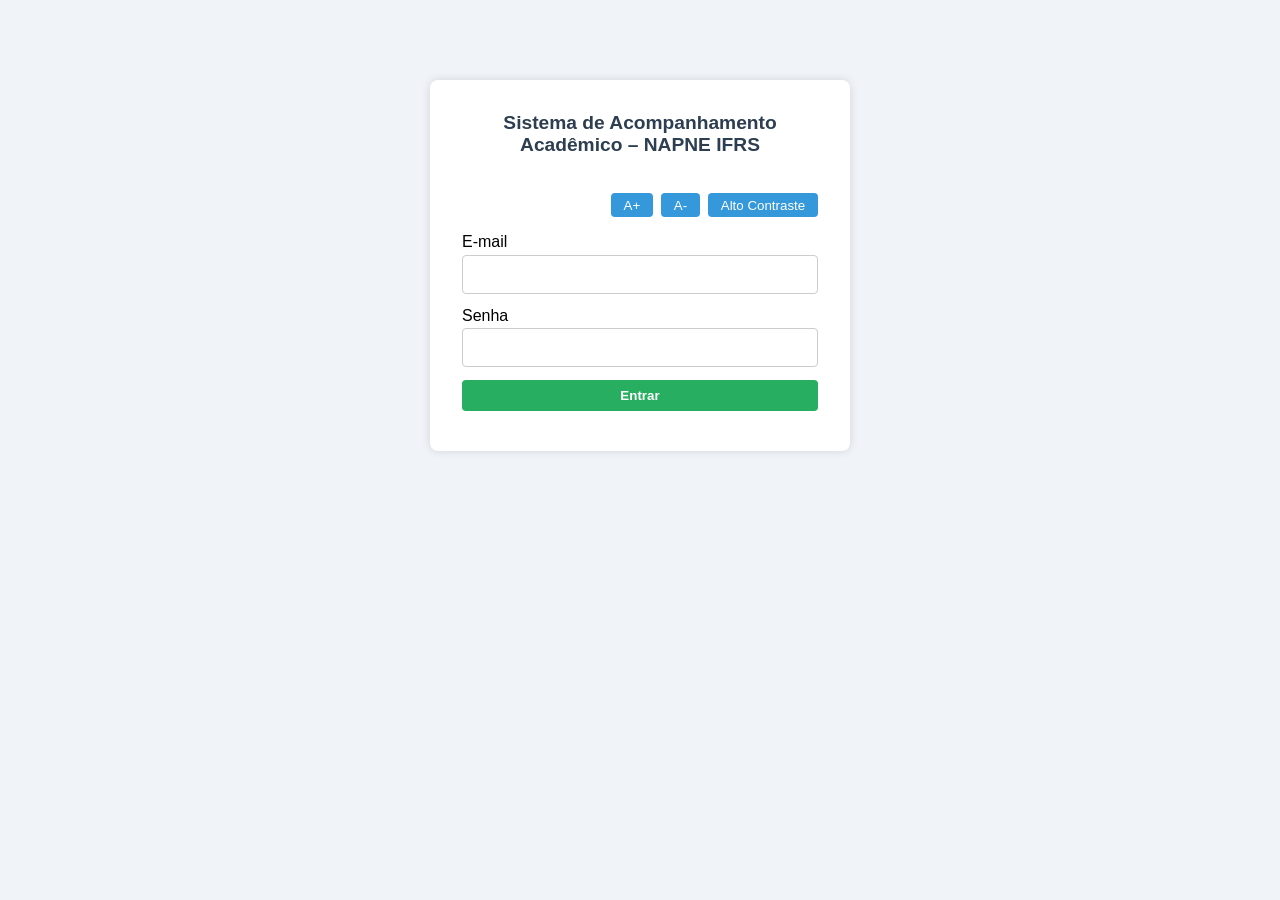
<file: scr/frontend/index.html>
<!DOCTYPE html>
<html lang="pt-BR">
<head>
  <meta charset="UTF-8">
  <meta name="viewport" content="width=device-width, initial-scale=1.0">
  <title>Sistema NAPNE – Login</title>
  <link rel="stylesheet" href="style.css">
</head>
<body>
  <div class="login-box">
    <h1>Sistema de Acompanhamento Acadêmico – NAPNE IFRS</h1>

    <div class="acessibilidade">
      <button type="button" id="btnAmais">A+</button>
      <button type="button" id="btnAmenos">A-</button>
      <button type="button" id="btnContraste">Alto Contraste</button>
    </div>

    <form id="formLogin">
      <label for="usuario">E‑mail</label>
      <input type="text" id="usuario" required>

      <label for="senha">Senha</label>
      <input type="password" id="senha" required>

      <button type="submit">Entrar</button>
      <p id="erro" class="erro"></p>
    </form>
  </div>

  <script src="script.js"></script>
</body>
</html>
</file>
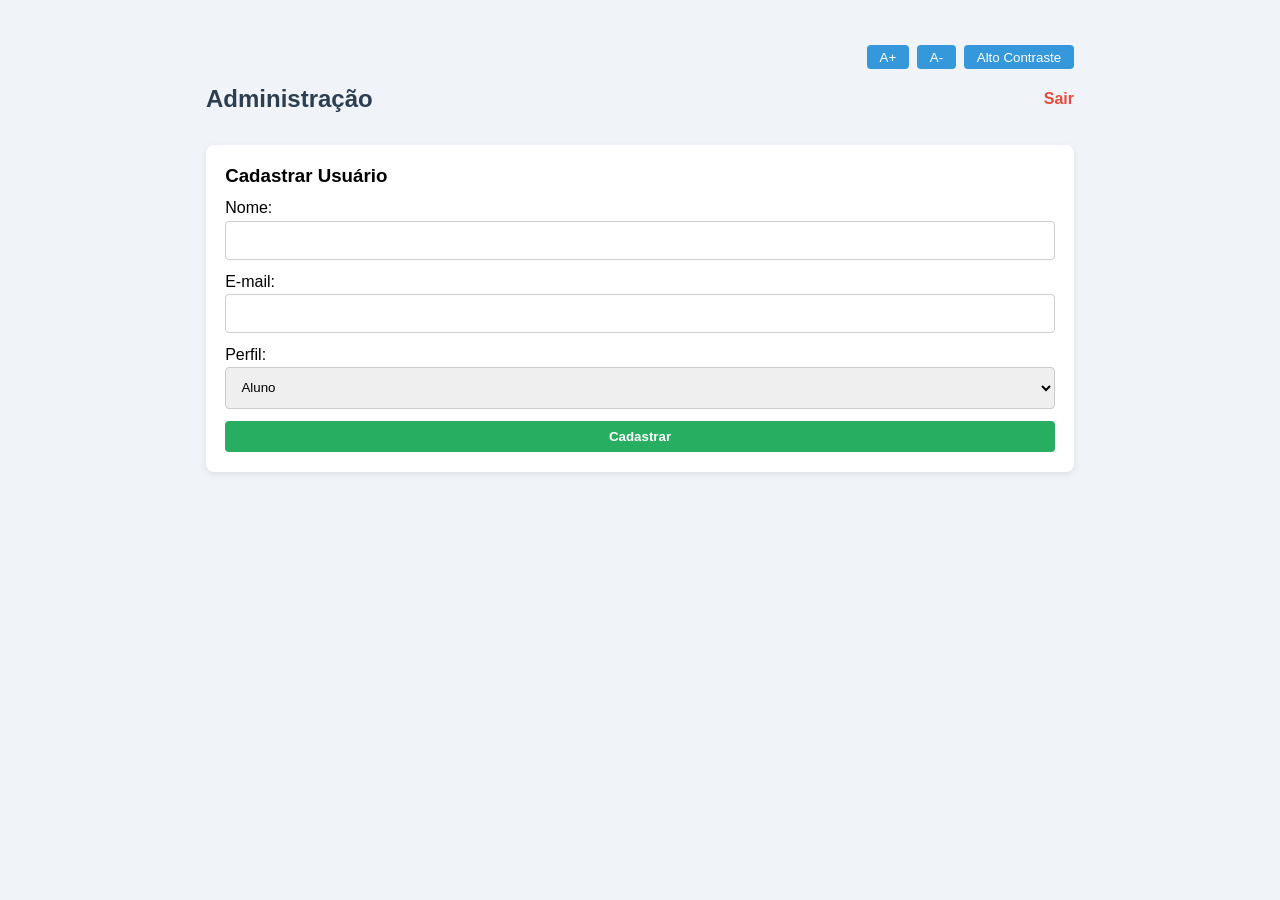
<file: scr/frontend/painel_admin.html>
<!DOCTYPE html>
<html lang="pt-BR">
<head>
  <meta charset="UTF-8">
  <meta name="viewport" content="width=device-width, initial-scale=1.0">
  <title>Painel Administrador – NAPNE</title>
  <link rel="stylesheet" href="style.css">
</head>
<body>
  <div class="container">
    <div class="acessibilidade">
      <button type="button" id="btnAmais">A+</button>
      <button type="button" id="btnAmenos">A-</button>
      <button type="button" id="btnContraste">Alto Contraste</button>
    </div>
    <header>
      <h2>Administração</h2>
      <a href="index.html" class="sair">Sair</a>
    </header>
    <div class="card">
      <h3>Cadastrar Usuário</h3>
      <label>Nome:</label><input type="text">
      <label>E‑mail:</label><input type="email">
      <label>Perfil:</label>
      <select>
        <option>Aluno</option>
        <option>Professor</option>
        <option>Administrador</option>
      </select>
      <button class="btn-primario">Cadastrar</button>
    </div>
  </div>
  <script src="script.js"></script>
</body>
</html>
</file>
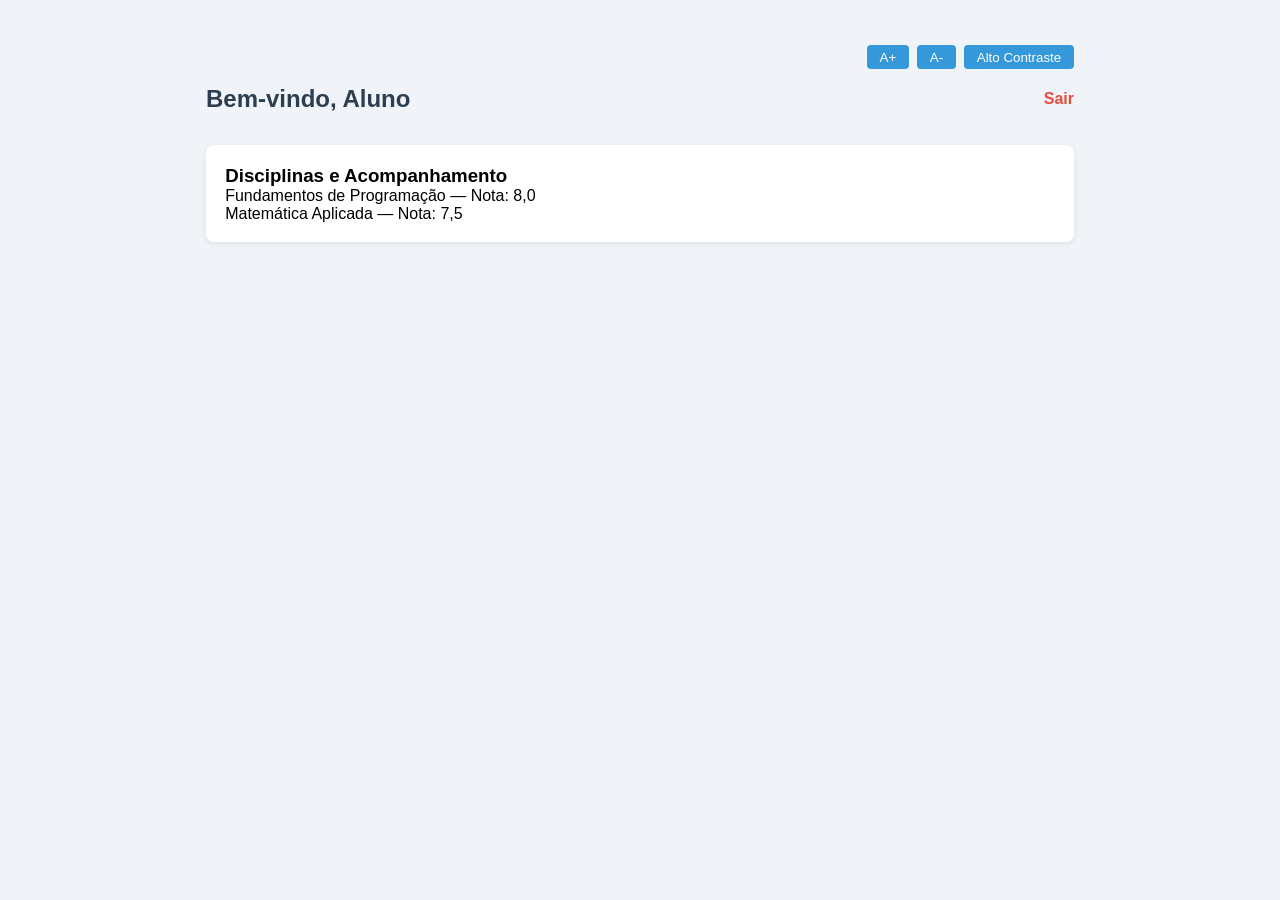
<file: scr/frontend/tela_aluno.html>
<!DOCTYPE html>
<html lang="pt-BR">
<head>
  <meta charset="UTF-8">
  <meta name="viewport" content="width=device-width, initial-scale=1.0">
  <title>Painel do Aluno – NAPNE IFRS</title>
  <link rel="stylesheet" href="style.css">
</head>
<body>
  <div class="container">
    <div class="acessibilidade">
      <button type="button" id="btnAmais">A+</button>
      <button type="button" id="btnAmenos">A-</button>
      <button type="button" id="btnContraste">Alto Contraste</button>
    </div>

    <header>
      <h2>Bem‑vindo, Aluno</h2>
      <a href="index.html" target="_blank" class="sair">Sair</a>
    </header>

    <div class="card">
      <h3>Disciplinas e Acompanhamento</h3>
      <p>Fundamentos de Programação — Nota: 8,0</p>
      <p>Matemática Aplicada — Nota: 7,5</p>
    </div>
  </div>
  <script src="script.js"></script>
</body>
</html>
</file>
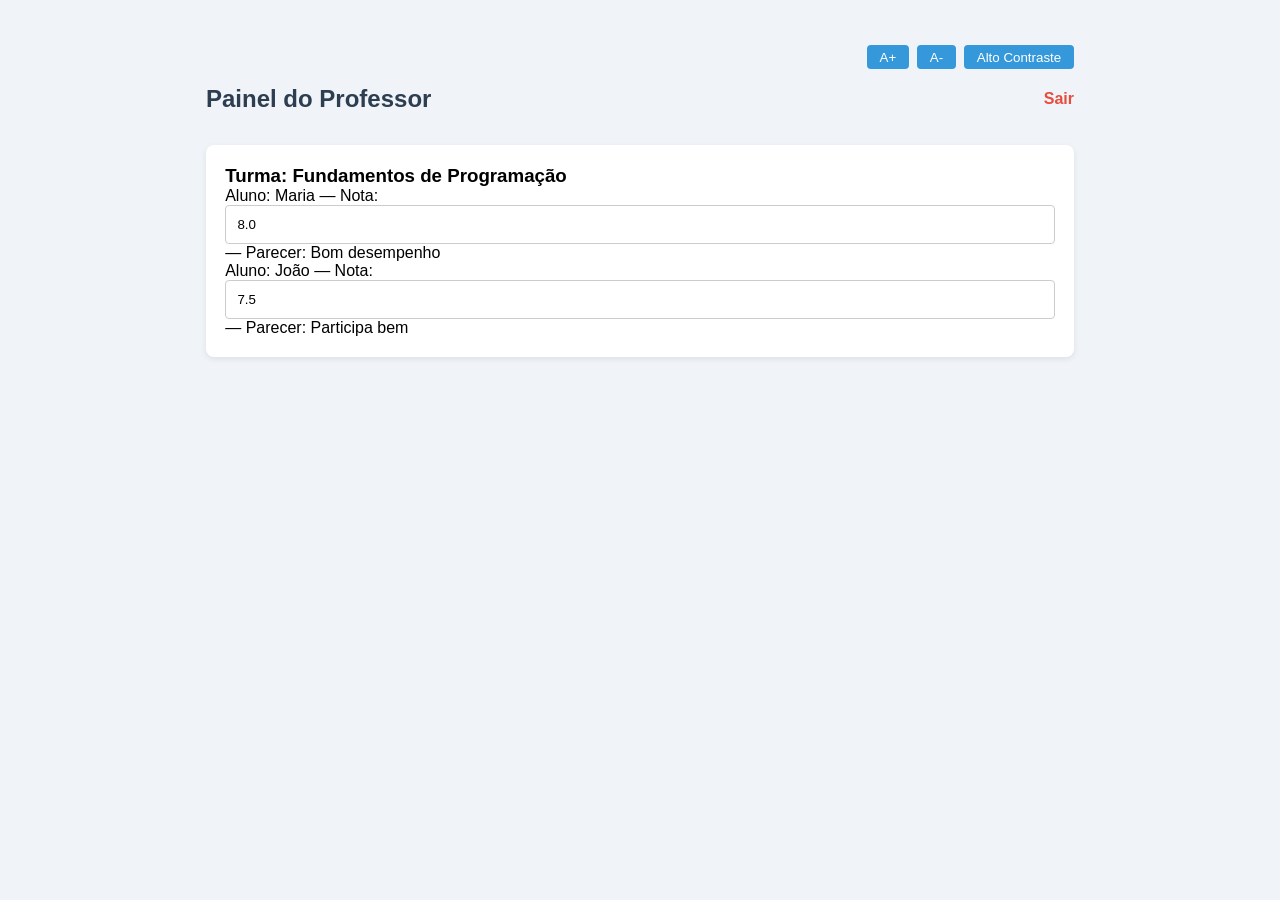
<file: scr/frontend/tela_professor.html>
<!DOCTYPE html>
<html lang="pt-BR">
<head>
  <meta charset="UTF-8">
  <meta name="viewport" content="width=device-width, initial-scale=1.0">
  <title>Painel Professor – NAPNE</title>
  <link rel="stylesheet" href="style.css">
</head>
<body>
  <div class="container">
    <div class="acessibilidade">
      <button type="button" id="btnAmais">A+</button>
      <button type="button" id="btnAmenos">A-</button>
      <button type="button" id="btnContraste">Alto Contraste</button>
    </div>
    <header>
      <h2>Painel do Professor</h2>
      <a href="index.html" class="sair">Sair</a>
    </header>
    <div class="card">
      <h3>Turma: Fundamentos de Programação</h3>
      <p>Aluno: Maria — Nota: <input type="number" value="8.0" step="0.1"> — Parecer: Bom desempenho</p>
      <p>Aluno: João — Nota: <input type="number" value="7.5" step="0.1"> — Parecer: Participa bem</p>
    </div>
  </div>
  <script src="script.js"></script>
</body>
</html>
</file>
<file: scr/frontend/style.css>
* { box-sizing: border-box; margin: 0; padding: 0; font-family: Arial, sans-serif; }
body { background-color: #f0f4f8; }
.login-box { background: white; padding: 2rem; border-radius: 8px; box-shadow: 0 0 10px #00000020; width: min(90%, 420px); margin: 5rem auto; }
.container { max-width: 900px; margin: 2rem auto; padding: 0 1rem; }
header { display: flex; justify-content: space-between; align-items: center; margin-bottom: 2rem; }
.sair { color: #e74c3c; text-decoration: none; font-weight: bold; }
.card { background: #fff; border-radius: 8px; padding: 1.2rem; margin-bottom: 1rem; box-shadow: 0 2px 6px #00000015; }
h1 { font-size: 1.2rem; margin-bottom: 1.5rem; text-align: center; color: #2c3e50; }
h2 { color: #2c3e50; }
.acessibilidade { display: flex; gap: 0.5rem; justify-content: flex-end; margin-bottom: 1rem; }
.acessibilidade button { padding: 0.3rem 0.8rem; cursor: pointer; border: none; border-radius: 4px; background: #3498db; color: white; }
label { display: block; margin: 0.8rem 0 0.2rem; }
input, select { width: 100%; padding: 0.7rem; border: 1px solid #ccc; border-radius: 4px; }
button { padding: 0.5rem 1rem; border: none; border-radius: 4px; cursor: pointer; margin-top: 0.8rem; }
form button, .btn-primario { width: 100%; background: #27ae60; color: white; font-weight: bold; }
.erro { color: red; font-size: 0.9rem; margin-top: 0.5rem; text-align: center; }

body.alto-contraste { background-color: #000; color: #fff; }
body.alto-contraste .login-box, body.alto-contraste .card { background-color: #111; box-shadow: 0 0 10px #ffffff30; }
body.alto-contraste input, body.alto-contraste select { background: #222; color: #fff; border-color: #555; }
</file>
